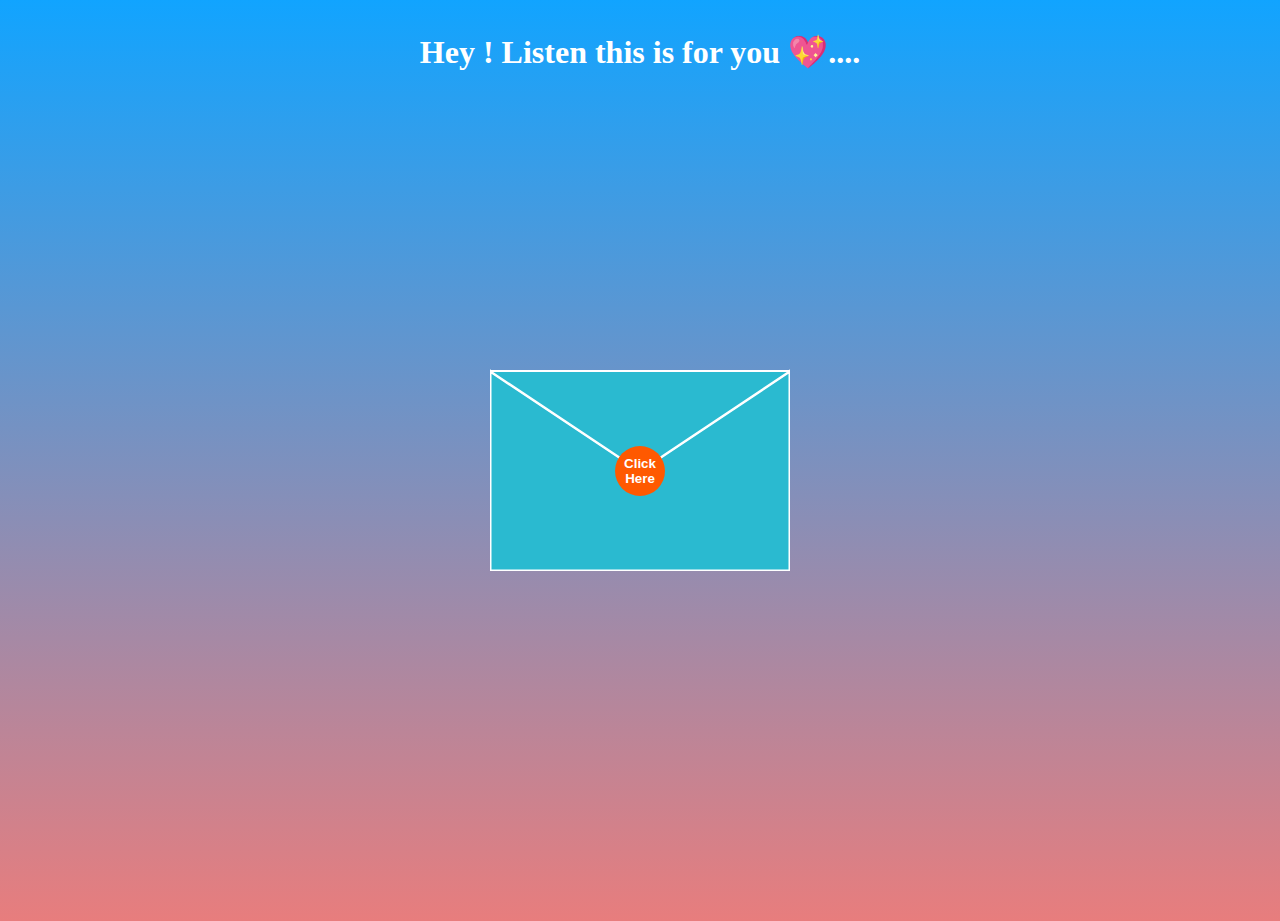
<file: Index.html>
﻿<!DOCTYPE html>
<html>
  <head>
    <meta name="viewport" content="width=device-width, initial-scale=1" />
    <link rel="stylesheet" href="open.css" />
    <script>
      function openUp() {
        const $opentop = document.querySelector("#opentop");
        const $top = document.querySelector("#top");
        const $front = document.querySelector("#front");
        const $back = document.querySelector("#back");
        const $letter = document.querySelector("#letter");
        const $button = document.querySelector("button");

        $opentop.beginElement();
        $top.style.zIndex = 2;

        $top.classList.add("animate");
        $front.classList.add("animate");
        $back.classList.add("animate");
        $button.classList.add("animate");
        $letter.classList.add("animate");
      }
    </script>
  </head>
  <body>
    <div class="text">
      <h1>Hey ! Listen this is for you 💖....</h1>
    </div>
    <div id="envelope">
      <div id="back">
        <svg
          xmlns="http://www.w3.org/2000/svg"
          xmlns:xlink="http://www.w3.org/1999/xlink"
          height="300"
          width="300"
        >
          <polygon
            points="0,100 300,100 300,300 0,300"
            style="fill: #4a274a; stroke: none; stroke-width: 0"
          />
        </svg>
      </div>
      <div id="front">
        <svg
          xmlns="http://www.w3.org/2000/svg"
          xmlns:xlink="http://www.w3.org/1999/xlink"
          height="300"
          width="300"
        >
          <polygon
            points="0,100 150,200 300,100 300,300 0,300"
            style="fill: #2abad0; stroke: #ffffff; stroke-width: 3"
          />
        </svg>
      </div>
      <div id="top">
        <svg
          xmlns="http://www.w3.org/2000/svg"
          xmlns:xlink="http://www.w3.org/1999/xlink"
          height="300"
          width="300"
        >
          <polygon
            points="0,100 150,200 300,100"
            style="fill: #2abad0; stroke: #ffffff; stroke-width: 2"
          >
            <animate
              id="opentop"
              attributeName="points"
              dur="0.5s"
              fill="freeze"
              begin="indefinite"
              from="0,100 150,200 300,100"
              to="0,100 150,0 300,100"
            />
          </polygon>
        </svg>
      </div>

      <div id="letter">
        <h1>For My <span>Love</span></h1>

        <!-- <img src="https://i.postimg.cc/5yZQnDpb/ukraine-7424066-640.webp" />-->
        <p>
          Alla nik I love you annith echak dina achi, Bari friends akand annviya. Yekka positive reply thappiya <br />
          <br />
          New year timelenge Yesnd ann date poka <br />
          If You Accept
          <a href="new.html">Click Here</a>
        </p>
      </div>
      <button onclick="openUp()">Click Here</button>
    </div>
  </body>
</html>
</file>
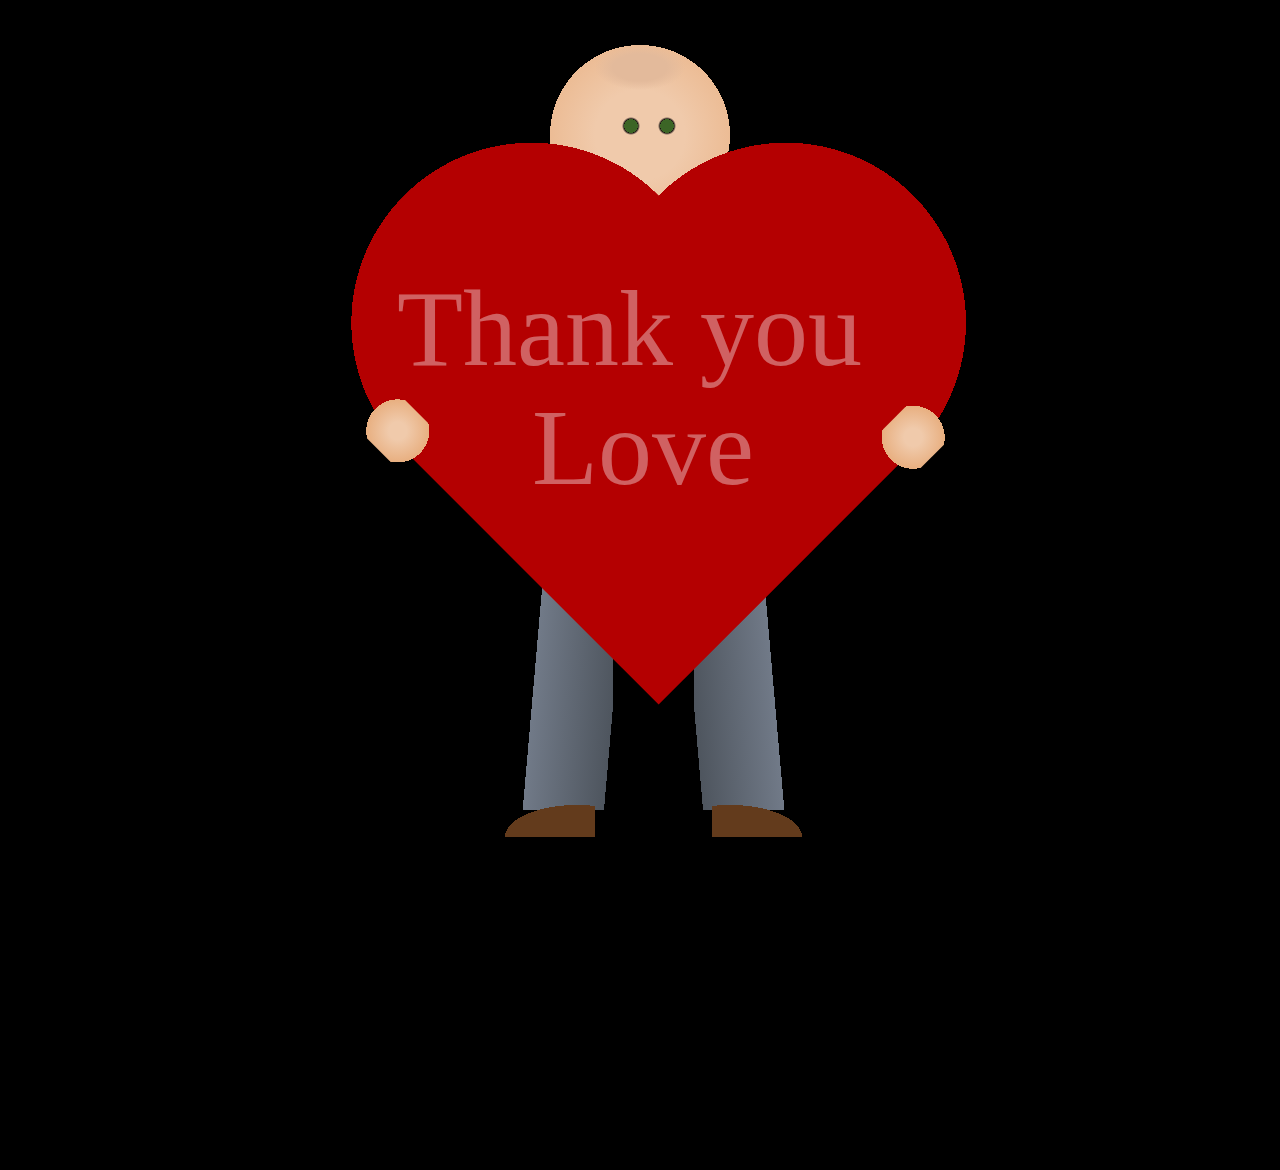
<file: New.html>
﻿<!DOCTYPE html>
<html lang="en">
  <head>
    <meta charset="UTF-8" />
    <meta name="viewport" content="width=device-width, initial-scale=1.0" />
    <title>Document</title>
    <link rel="stylesheet" href="style.css" />
  </head>
  <body>
    <div class="heart">
      <i class="fa-solid fa-heart"></i>
    </div>
    <div class="beloved"></div>
  </body>
</html>
</file>
<file: open.css>
﻿body {
  margin: 0;
  position: relative;
  width: 100vw;
  height: 100vh;

  background-image: linear-gradient(0deg, #e87d7d 0%, #11a4ff 100%);
}

#envelope {
  position: absolute;
  top: calc(50vh - 200px);
  left: calc(50vw - 150px);
  width: 300px;
  height: 300px;
}

#envelope > * {
  position: absolute;
  top: 0;
  left: 0;
  display: none;
}

#back {
  display: block;
  z-index: 0;
}

#front {
  display: block;
  z-index: 10;
}

#top {
  display: block;
  z-index: 11;
}

#top.animate,
#front.animate,
#back.animate,
#envelope button.animate {
  opacity: 0;
  transition: opacity 1s;
  transition-delay: 1s;
}

#letter {
  display: flex;
  flex-direction: column;
  justify-content: space-around;
  align-items: center;
  background-color: rgb(255, 255, 255);
  padding: 5px;
  z-index: 5;
  left: 15px;
  right: 15px;
  bottom: 5px;
  top: 105px;

  box-shadow: 0px 1px 3px 0px rgba(0, 0, 0, 0.1),
    0px 1px 2px 0px rgba(0, 0, 0, 0.06);
  overflow: hidden;
  font-size: 16px;
}
h1 {
  padding-top: 12px;
}
h1 span {
  color: red;
}
p {
  font-size: 17px;
  padding: 2px;
  line-height: 20px;
}
#letter img {
  background-size: cover;
}
#letter.animate {
  animation: makebig 2s forwards;
  animation-delay: 1s;
}

@keyframes makebig {
  0% {
    top: 105px;
    left: 15px;
    right: 15px;
    bottom: 5px;
    font-size: 16px;
  }
  33% {
    top: -100px;
    left: 15px;
    right: 15px;
    bottom: 150px;
    font-size: 16px;
  }
  100% {
    top: -0px;
    left: -55px;
    right: -25px;
    bottom: -100px;
    font-size: 24px;
  }
}

#letter h1 {
  font-size: inherit;
}

#letter h2 {
  font-size: inherit;
}

#letter img {
  height: 50%;
}
a {
  color: red;
}
#envelope button {
  display: block;
  z-index: 15;
  width: 50px;
  height: 50px;
  border-radius: 50%;
  border: none;
  background-color: rgb(255, 89, 0);
  font-weight: bold;
  text-align: center;
  color: white;
  cursor: pointer;
  top: calc(200px - 25px);
  left: calc(150px - 25px);
  transition: transform 1s, background-color 1s, color 1s;
}

#envelope button:hover {
  background-color: white;
  transform: scale(1.5);
  color: rgb(255, 89, 0);
  transition: transform 1s, background-color 1s, color 1s;
}
.text h1 {
  color: rgb(255, 255, 255);
  text-align: center;
}
</file>
<file: style.css>
﻿*,
*:before,
*:after {
  padding: 0;
  margin: 0;
  box-sizing: border-box;
}

body {
  width: 100vw;
  height: 100vh;
  display: flex;
  justify-content: center;
  align-items: center;
  margin: 0 auto;
  background: linear-gradient(180deg, #000000 15%, #000000 100%);
}

div:before,
div:after {
  display: block;
  content: "";
  position: absolute;
}

div.beloved {
  width: 100vmin;
  height: 100vmin;
  left: -5vmin;
  margin: 0 auto;
  display: flex;
  z-index: -99;
  position: relative;
  background: radial-gradient(ellipse, #e3ba9b 3vmin, transparent 5vmin) 50vmin
      5vmin/10vmin 5vmin no-repeat,
    radial-gradient(circle, #3c6526 0.75vmin, black 0.75vmin, transparent 1vmin)
      52vmin 12vmin/4vmin 4vmin no-repeat,
    radial-gradient(circle, #3c6526 0.75vmin, black 0.75vmin, transparent 1vmin)
      56vmin 12vmin/4vmin 4vmin no-repeat,
    radial-gradient(circle, #f0caab 5vmin, #ecbc95 10vmin, transparent 10vmin)
      45vmin 5vmin/20vmin 20vmin no-repeat,
    radial-gradient(ellipse at 90% 100%, #633b1c 8vmin, transparent 8vmin)
      30vmin 85vmin/20vmin 8vmin no-repeat,
    radial-gradient(ellipse at 10% 100%, #633b1c 8vmin, transparent 8vmin)
      63vmin 85vmin/20vmin 8vmin no-repeat,
    linear-gradient(
        -85deg,
        transparent 1vmin,
        #4e555e 1vmin,
        #717a88 10vmin,
        transparent 10vmin
      )
      37vmin 60vmin/15vmin 30vmin no-repeat,
    linear-gradient(
        85deg,
        transparent 1vmin,
        #4e555e 1vmin,
        #717a88 10vmin,
        transparent 10vmin
      )
      61vmin 60vmin/15vmin 30vmin no-repeat;
}

div.beloved:before {
  width: 100vmin;
  height: 100vmin;
  z-index: 50;
  display: flex;
  position: absolute;
  transform: rotate(45deg);
  background: radial-gradient(
        circle,
        #f0caab 1vmin,
        #e8af80 3.5vmin,
        transparent 3.5vmin
      )
      29vmin 61vmin/8vmin 6vmin no-repeat,
    radial-gradient(circle, #f0caab 1vmin, #e8af80 3.5vmin, transparent 3.5vmin)
      71vmin 20vmin/6vmin 8vmin no-repeat,
    radial-gradient(circle, #b40001 20vmin, transparent 20vmin) 35vmin 5vmin/40vmin
      40vmin no-repeat,
    radial-gradient(circle, #b40001 20vmin, transparent 20vmin) 15vmin 25vmin/40vmin
      40vmin no-repeat,
    linear-gradient(90deg, #b40001 50vmin, transparent 50vmin) 35vmin 25vmin/40vmin
      40vmin no-repeat;
}

div.beloved:after {
  width: 100vmin;
  height: 100vmin;
  top: 30vmin;
  left: 28vmin;
  z-index: 50;
  display: flex;
  position: absolute;
  white-space: pre;
  content: "Thank you \a Love";

  text-align: center;
  line-height: 1.1;
  color: #ffffff;
  opacity: 0.38;
  font-family: "Architects Daughter", cursive;
  font-size: 12vmin;
}

div.beloved:before {
  animation: floatturn 10s ease-out infinite;
}

@keyframes floatturn {
  50% {
    transform: rotateZ(45deg) translateY(-3vmin);
  }
}
div.beloved:after {
  animation: float 10s ease-out infinite;
}

@keyframes float {
  50% {
    transform: translateX(3vmin) translateY(-3vmin);
  }
}
</file>
